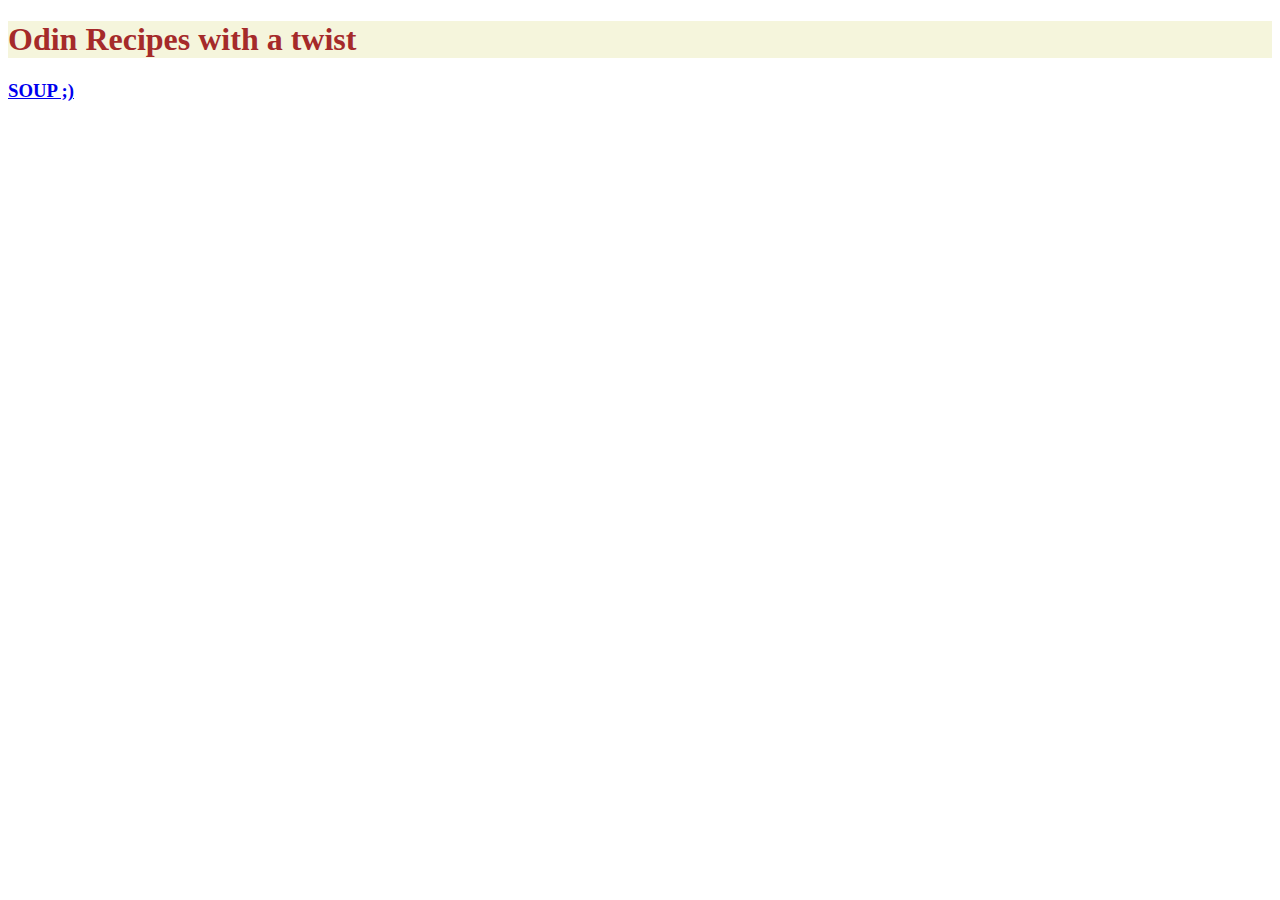
<file: index.html>
<!DOCTYPE html>
<html lang="en">
<head>
    <link rel="stylesheet" href="recipes/style.css">
    <meta charset="UTF-8">
    <meta http-equiv="X-UA-Compatible" content="IE=edge">
    <meta name="viewport" content="width=device-width, initial-scale=1.0">
    <title>Document</title>
</head>
<body>
 <h1>Odin Recipes with a twist</h1>
 <h3><a href= recipes/soup.html>SOUP ;)</a></h3>   
</body>
</html>
</file>
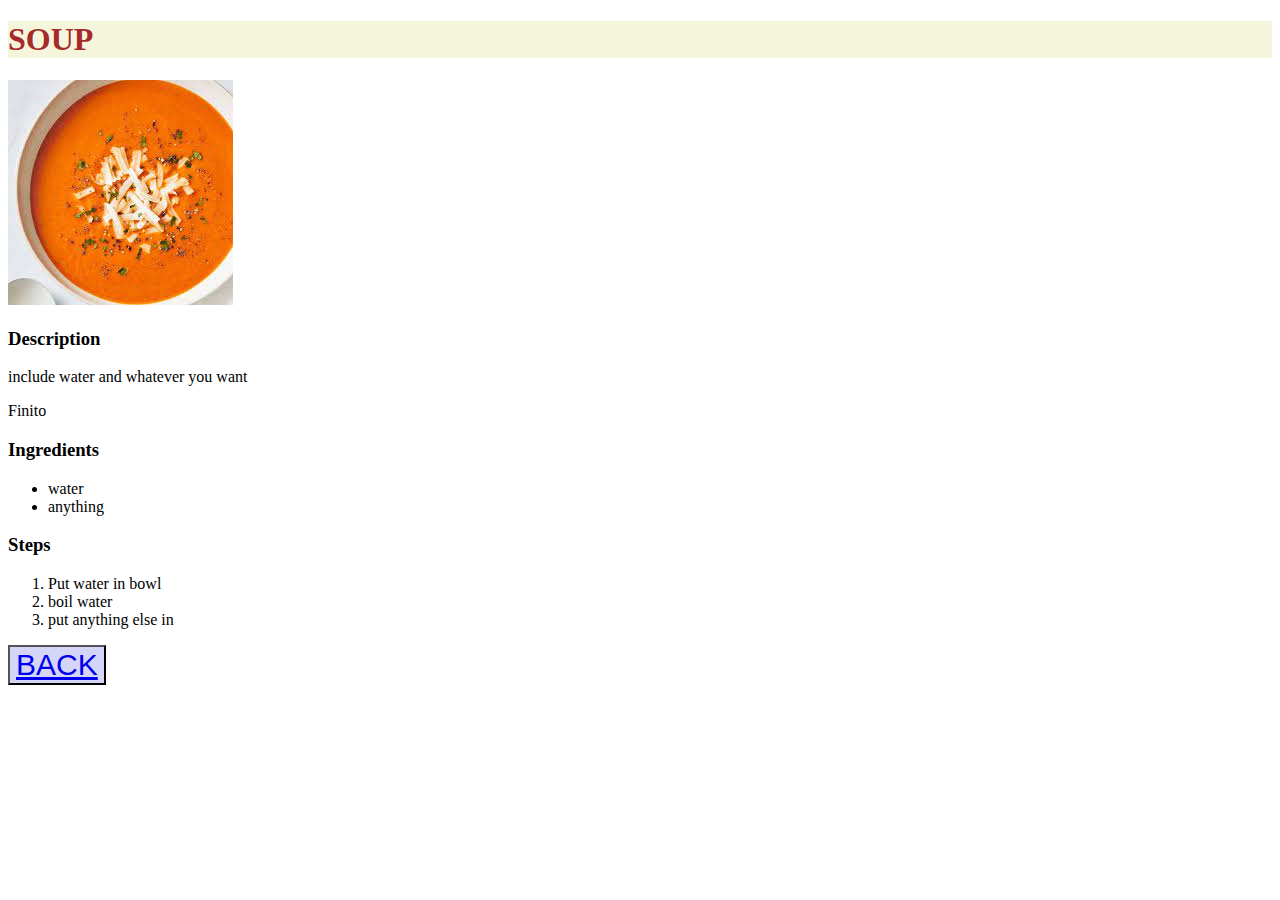
<file: recipes/soup.html>
<!DOCTYPE html>
<html lang="en">
<head>
    <link rel="stylesheet" href="style.css"
    <meta charset="UTF-8">
    <meta http-equiv="X-UA-Compatible" content="IE=edge">
    <meta name="viewport" content="width=device-width, initial-scale=1.0">
    <title>Document</title>
</head>
<body>
    <h1>SOUP</h1>
    <img src="../img1.jpeg" alt="soup">
    <h3>Description</h3>
    <p>include water and whatever you want</p>
    <p>Finito</p>
    <h3>Ingredients</h3>
    <ul>
        <li>water</li>
        <li>anything</li>
    </ul>
    <h3>Steps</h3>
    <ol>
        <li>Put water in bowl</li>
        <li>boil water</li>
        <li>put anything else in</li>
    </ol>
    <button class="back"><a href= ../index.html> BACK </a></button> 
</body>
</html>
</file>
<file: recipes/style.css>
h1 {
    color: brown;
    background-color: beige;
}

.back {
    background-color: rgba(167, 167, 238, 0.473);
    color: white;
    font-size: 30px;
}
</file>
